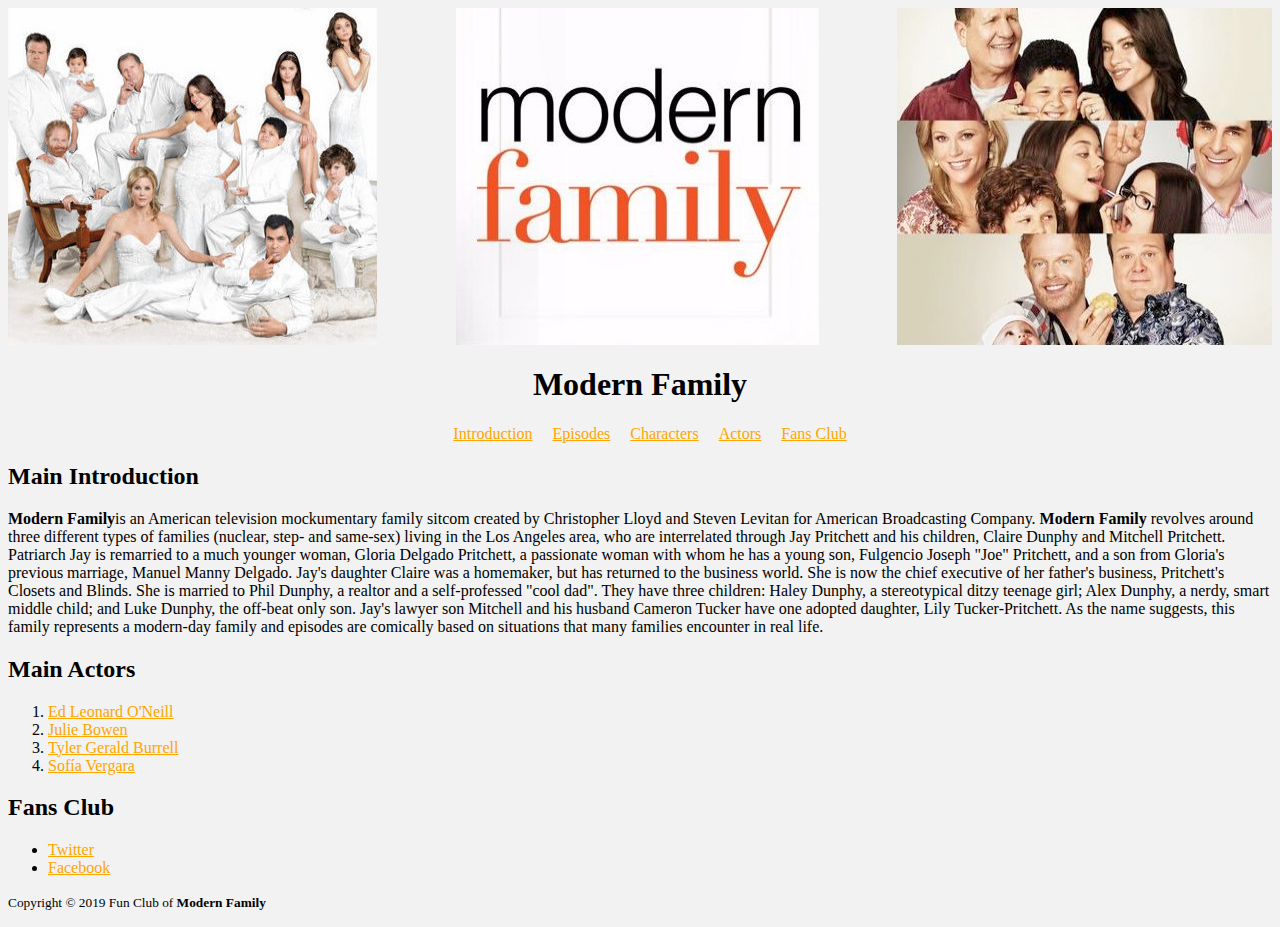
<file: index.html>
<!DOCTYPE html>
<html>

<head>
    <title>Fan Club of Modern Family</title>
    <link rel="stylesheet" type="text/css" href="./css/index.css">


</head>

<body>

    <div class="images">
        <div class="image">
            <img src="images/image1.jpg" title="Modern Family1">
        </div>
        <div class="image">
            <img src="images/image2.jpeg" title="Modern Family2">
        </div>
        <div class="image">
            <img src="images/image3.jpg" title="Modern Family3">
        </div>
    </div>


    <h1>Modern Family</h1>


    <div class="links">
        <div class="link"><a href="#Introduction">Introduction</a></div>
        <div class="link"><a href="Episodes.html">Episodes</a></div>
        <div class="link"><a href="Characters.html">Characters</a></div>
        <div class="link"><a href="ActorBios.html">Actors</a></div>
        <div class="link"><a href="#Fans">Fans Club</a></div>
    </div>


    <div id="Introduction">
        <a name="Introduction"></a>
        <h2>Main Introduction</h2>
        <p>
            <strong>Modern Family</strong>is an American television mockumentary family sitcom created by Christopher
            Lloyd and Steven Levitan for American Broadcasting Company. <strong>Modern Family</strong> revolves around
            three different types of families (nuclear, step- and same-sex) living in the Los Angeles area, who are
            interrelated through Jay Pritchett and his children, Claire Dunphy and Mitchell Pritchett.
            Patriarch Jay is remarried to a much younger woman, Gloria Delgado Pritchett, a passionate
            woman with whom he has a young son, Fulgencio Joseph "Joe" Pritchett, and a son from Gloria's previous
            marriage, Manuel Manny Delgado.

            Jay's daughter Claire was a homemaker, but has returned to the business world. She is now the chief
            executive of her father's business, Pritchett's Closets and Blinds. She is married to Phil Dunphy, a realtor
            and a self-professed "cool dad". They have three children: Haley Dunphy, a stereotypical ditzy teenage girl;
            Alex Dunphy, a nerdy, smart middle child; and Luke Dunphy, the off-beat only son.

            Jay's lawyer son Mitchell and his husband Cameron Tucker have one adopted daughter, Lily Tucker-Pritchett.
            As the name suggests, this family represents a modern-day family and episodes are comically based on
            situations that many families encounter in real life.
        </p>
    </div>

    <div id="Actors"></div>
    <h2>Main Actors</h2>
    <ol type="1">
        <li><a href="ActorBios.html">Ed Leonard O'Neill</a></li>
        <li><a href="ActorBios.html">Julie Bowen</a></li>
        <li><a href="ActorBios.html">Tyler Gerald Burrell</a></li>
        <li><a href="ActorBios.html">Sofía Vergara</a></li>
    </ol>
    </div>

    <div id="socialmedia"></div>
    <h2>Fans Club</h2>
    <a name="Fans"></a>
    <ul>
        <li><a href="https://twitter.com/ModernFam?ref_src=twsrc%5Egoogle%7Ctwcamp%5Eserp%7Ctwgr%5Eauthor">Twitter</a>
        </li>
        <li><a href="https://www.facebook.com/ModernFamily/">Facebook</a></li>
    </ul>
    </div>

    <p><small>Copyright &copy; 2019 Fun Club of <strong>Modern Family</strong></small></p>
</body>

</html>
</file>
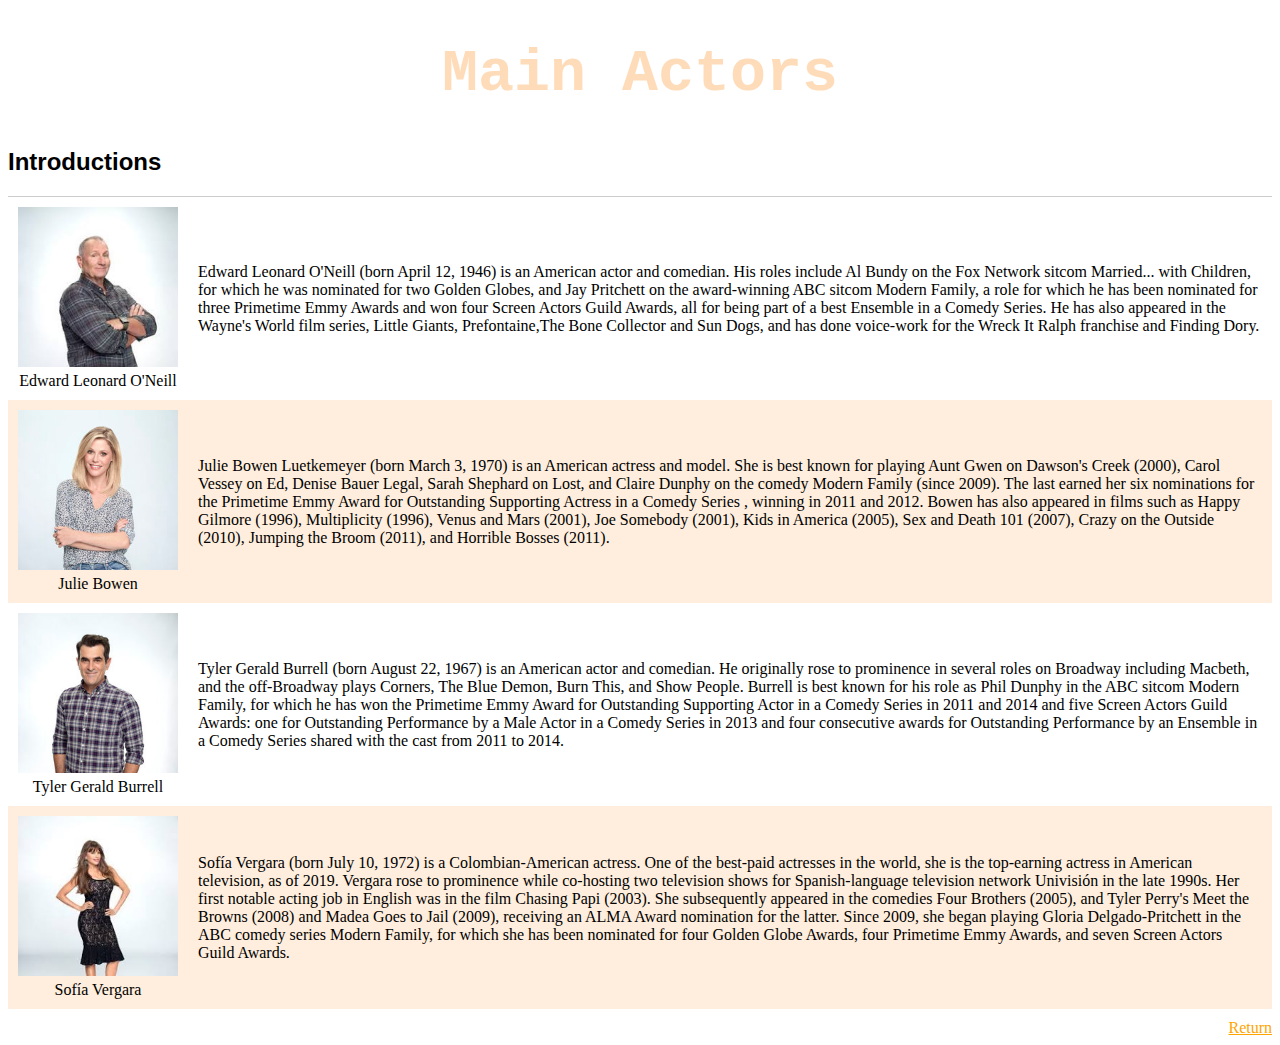
<file: ActorBios.html>
<!DOCTYPE html>
<html>

<head>
    <title>Actors Bios of Modern Family</title>
    <link rel="stylesheet" type="text/css" href="./css/ActorBios.css">
</head>

<body>

    <h1>Main Actors</h1>
    <h2>Introductions</h2>
    <div class="Actors">
        <div class="Actor">
            <div class="Actor-info">
                <div class="Actor-avatar">
                    <img src="images/image5.jpeg" title="O'Neill">
                </div>
                <div class="Actor-name">Edward Leonard O'Neill</div>
            </div>
            <div class="Actor-description">Edward Leonard O'Neill (born April 12, 1946) is an American actor and
                comedian. His roles include Al Bundy on the Fox Network sitcom Married... with Children, for which he
                was nominated for two Golden Globes, and Jay Pritchett on the award-winning ABC sitcom Modern Family, a
                role for which he has been nominated for three Primetime Emmy Awards and won four Screen Actors Guild
                Awards, all for being part of a best Ensemble in a Comedy Series. He has also appeared in the Wayne's
                World film series, Little Giants, Prefontaine,The Bone Collector and Sun Dogs, and has done voice-work
                for the Wreck It Ralph franchise and Finding Dory.</div>
        </div>

        <div class="Actor">
            <div class="Actor-info">
                <div class="Actor-avatar">
                    <img src="images/image10.jpg" title="Julie Bowen">
                </div>
                <div class="Actor-name">Julie Bowen</div>
            </div>
            <div class="Actor-description">Julie Bowen Luetkemeyer (born March 3, 1970) is an American actress and
                model. She is best known for playing Aunt Gwen on Dawson's Creek (2000), Carol Vessey on Ed, Denise
                Bauer Legal, Sarah Shephard on Lost, and Claire Dunphy on the comedy Modern Family (since 2009). The
                last earned her six nominations for the Primetime Emmy Award for Outstanding Supporting Actress in a
                Comedy Series , winning in 2011 and 2012. Bowen has also appeared in films such as Happy Gilmore (1996),
                Multiplicity (1996), Venus and Mars (2001), Joe Somebody (2001), Kids in America (2005), Sex and Death
                101 (2007), Crazy on the Outside (2010), Jumping the Broom (2011), and Horrible Bosses (2011).</div>
        </div>

        <div class="Actor">
            <div class="Actor-info">
                <div class="Actor-avatar">
                    <img src="images/image9.jpg" title="Phil Dunphy">
                </div>
                <div class="Actor-name">Tyler Gerald Burrell</div>
            </div>
            <div class="Actor-description">Tyler Gerald Burrell (born August 22, 1967) is an American actor and
                comedian. He originally rose to prominence in several roles on Broadway including Macbeth, and the
                off-Broadway plays Corners, The Blue Demon, Burn This, and Show People.
                Burrell is best known for his role as Phil Dunphy in the ABC sitcom Modern Family, for which he has
                won the Primetime Emmy Award for Outstanding Supporting Actor in a Comedy Series in 2011 and 2014
                and five Screen Actors Guild Awards: one for Outstanding Performance by a Male Actor in a Comedy
                Series in 2013 and four consecutive awards for Outstanding Performance by an Ensemble in a Comedy
                Series shared with the cast from 2011 to 2014.</div>
        </div>

        <div class="Actor">
            <div class="Actor-info">
                <div class="Actor-avatar">
                    <img src="images/image6.jpeg" title="Sofía Vergara">
                </div>
                <div class="Actor-name">Sofía Vergara</div>
            </div>
            <div class="Actor-description">Sofía Vergara (born July 10, 1972) is a Colombian-American actress. One of
                the best-paid actresses in the world, she is the top-earning actress in American television, as of 2019.
                Vergara rose to prominence while co-hosting two television shows for Spanish-language television
                network Univisión in the late 1990s. Her first notable acting job in English was in the film Chasing
                Papi (2003). She subsequently appeared in the comedies Four Brothers (2005), and Tyler Perry's Meet
                the Browns (2008) and Madea Goes to Jail (2009), receiving an ALMA Award nomination for the latter.
                Since 2009, she began playing Gloria Delgado-Pritchett in the ABC comedy series Modern Family, for
                which she has been nominated for four Golden Globe Awards, four Primetime Emmy Awards, and seven
                Screen Actors Guild Awards.</div>
        </div>

    </div>
    <div class="goback">
        <a href="./index.html">Return</a>
    </div>



</body>

</html>
</file>
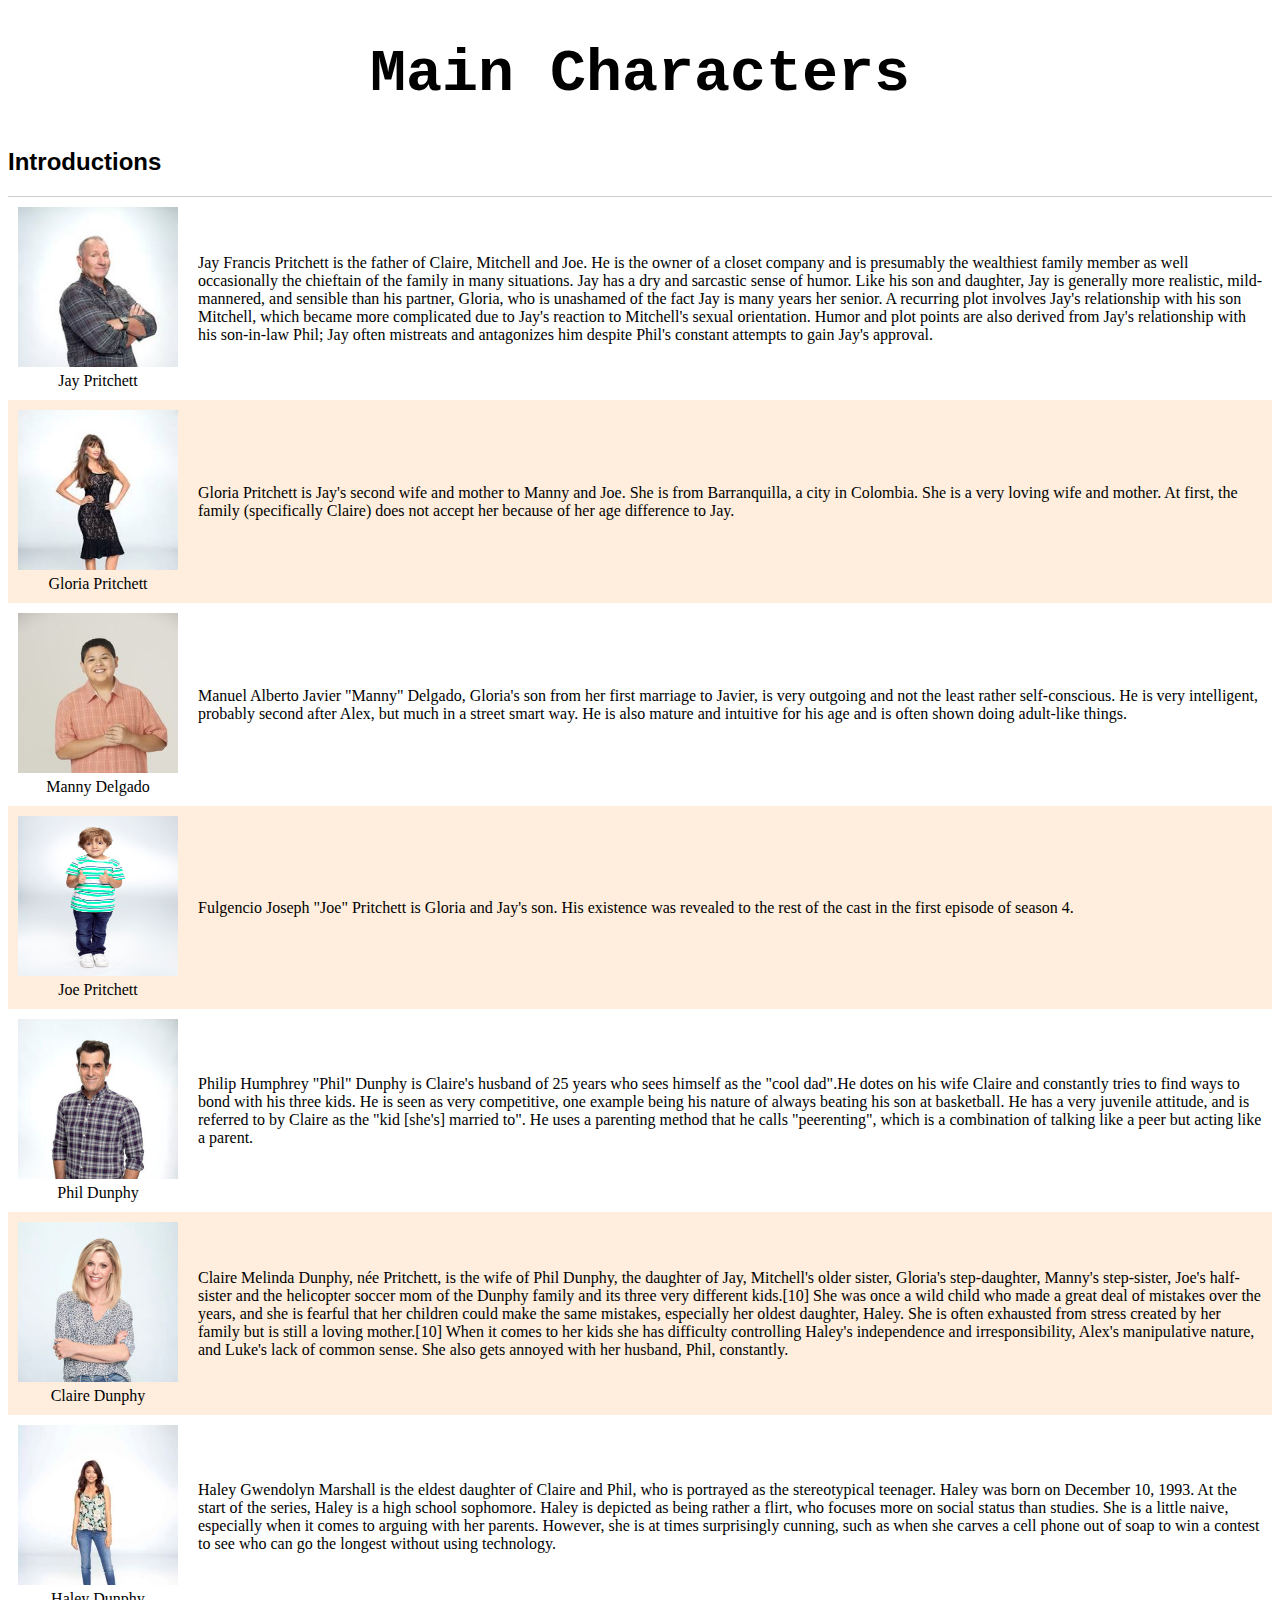
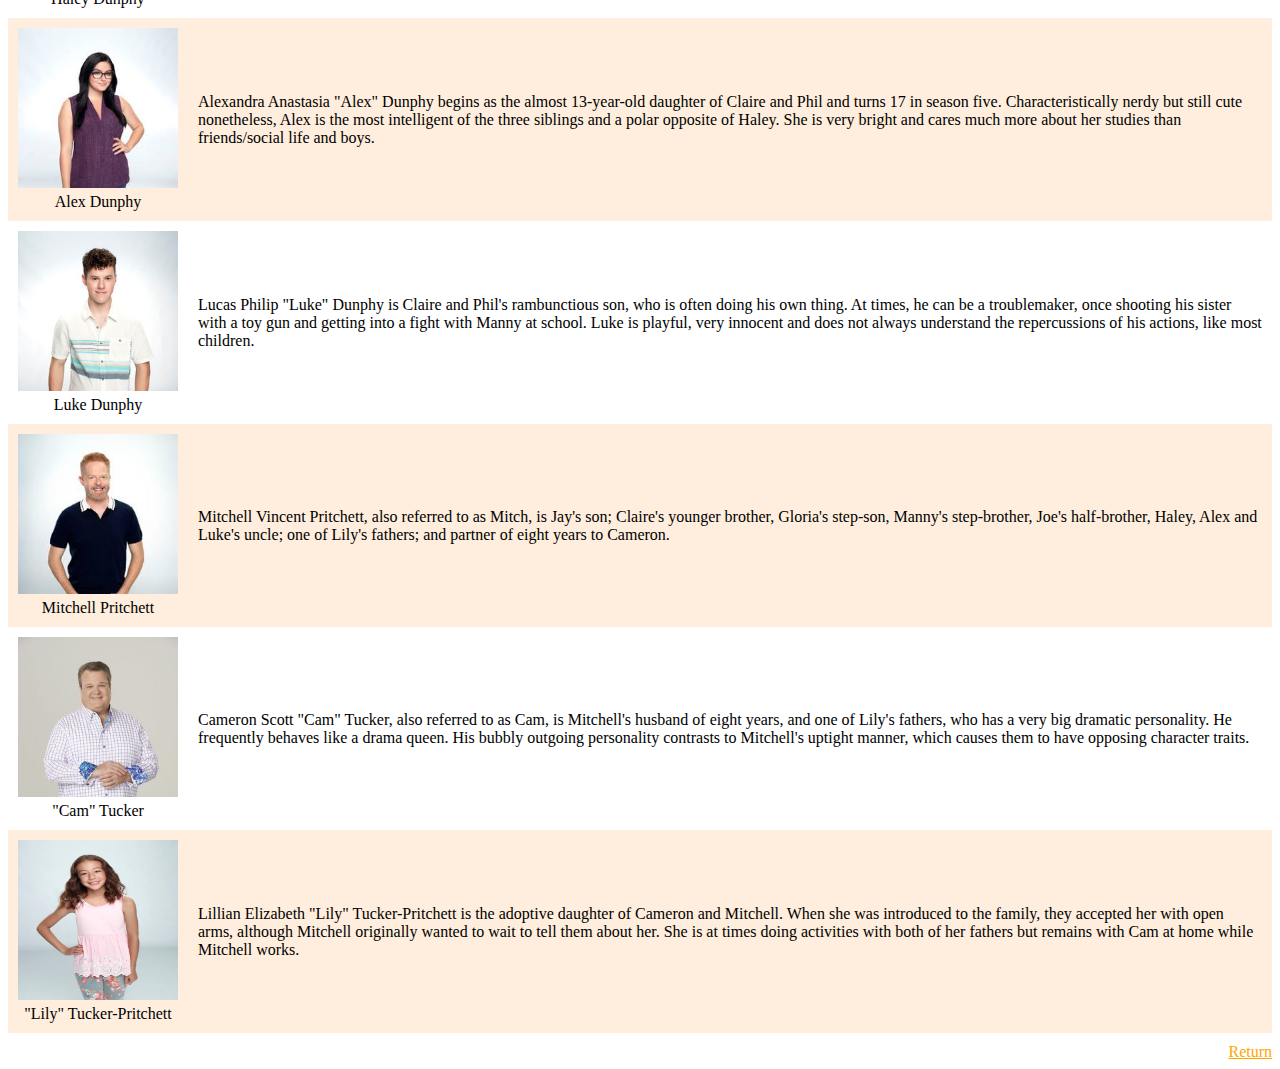
<file: Characters.html>
<!DOCTYPE html>
<html>

<head>
    <title>Main Characters of Modern Family</title>
    <link rel="stylesheet" type="text/css" href="./css/Characters.css">
</head>

<body>
    <h1>Main Characters</h1>
    <h2>Introductions</h2>
    <div class="characters">

        <div class="character">
            <div class="character-info">
                <div class="character-avatar">
                    <img src="images/image5.jpeg" title="Jay Pritchett">
                </div>
                <div class="character-name">Jay Pritchett</div>
            </div>
            <div class="character-description">Jay Francis Pritchett is the father of Claire, Mitchell and Joe. He is
                the owner of a closet company and is presumably the wealthiest family member as well occasionally the
                chieftain of the family in many situations. Jay has a dry and sarcastic sense of humor. Like his son and
                daughter, Jay is generally more realistic, mild-mannered, and sensible than his partner, Gloria, who is
                unashamed of the fact Jay is many years her senior. A recurring plot involves Jay's relationship with
                his son Mitchell, which became more complicated due to Jay's reaction to Mitchell's sexual orientation.
                Humor and plot points are also derived from Jay's relationship with his son-in-law Phil; Jay often
                mistreats and antagonizes him despite Phil's constant attempts to gain Jay's approval.</div>
        </div>

        <div class="character">
            <div class="character-info">
                <div class="character-avatar">
                    <img src="images/image6.jpeg" title="Gloria">
                </div>
                <div class="character-name">Gloria Pritchett</div>
            </div>
            <div class="character-description">Gloria Pritchett is Jay's second wife and mother to Manny and Joe. She is
                from Barranquilla, a city in Colombia. She is a very loving wife and mother. At first, the family
                (specifically Claire) does not accept her because of her age difference to Jay.</div>
        </div>


        <div class="character">
            <div class="character-info">
                <div class="character-avatar">
                    <img src="images/image7.jpg" title="Manny">
                </div>
                <div class="character-name">Manny Delgado</div>
            </div>
            <div class="character-description">Manuel Alberto Javier "Manny" Delgado, Gloria's son from her first
                marriage to Javier, is very outgoing and not the least rather self-conscious. He is very intelligent,
                probably second after Alex, but much in a street smart way. He is also mature and intuitive for his age
                and is often shown doing adult-like things.</div>
        </div>

        <div class="character">
            <div class="character-info">
                <div class="character-avatar">
                    <img src="images/image8.jpg" title="Joe">
                </div>
                <div class="character-name">Joe Pritchett</div>
            </div>
            <div class="character-description">Fulgencio Joseph "Joe" Pritchett is Gloria and Jay's
                son. His existence was revealed to the rest of the cast in the first episode of season 4.</div>
        </div>

        <div class="character">
            <div class="character-info">
                <div class="character-avatar">
                    <img src="images/image9.jpg" title="Phil">
                </div>
                <div class="character-name">Phil Dunphy</div>
            </div>
            <div class="character-description">Philip Humphrey "Phil" Dunphy is Claire's husband of 25 years who sees
                himself as the "cool dad".He dotes on his wife Claire and constantly tries to find ways to bond with his
                three kids. He is seen as very competitive, one example being his nature of always beating his son at
                basketball. He has a very juvenile attitude, and is referred to by Claire as the "kid [she's] married
                to". He uses a parenting method that he calls "peerenting", which is a combination of talking like a
                peer but acting like a parent.</div>
        </div>

        <div class="character">
            <div class="character-info">
                <div class="character-avatar">
                    <img src="images/image10.jpg" title="Claire">
                </div>
                <div class="character-name">Claire Dunphy</div>
            </div>
            <div class="character-description">Claire Melinda Dunphy, née Pritchett, is the wife of Phil
                Dunphy, the daughter of Jay, Mitchell's older sister, Gloria's step-daughter, Manny's step-sister, Joe's
                half-sister and the helicopter soccer mom of the Dunphy family and its three very different kids.[10]
                She was once a wild child who made a great deal of mistakes over the years, and she is fearful that her
                children could make the same mistakes, especially her oldest daughter, Haley. She is often exhausted
                from stress created by her family but is still a loving mother.[10] When it comes to her kids she has
                difficulty controlling Haley's independence and irresponsibility, Alex's manipulative nature, and Luke's
                lack of common sense. She also gets annoyed with her husband, Phil, constantly.</div>
        </div>

        <div class="character">
            <div class="character-info">
                <div class="character-avatar">
                    <img src="images/image11.jpg" title="Haley">
                </div>
                <div class="character-name">Haley Dunphy</div>
            </div>
            <div class="character-description">
                Haley Gwendolyn Marshall is the eldest daughter of Claire and Phil, who is
                portrayed as the stereotypical teenager. Haley was born on December 10, 1993. At the start of the
                series, Haley is a high school sophomore. Haley is depicted as being rather a flirt, who focuses more on
                social status than studies. She is a little naive, especially when it comes to arguing with her parents.
                However, she is at times surprisingly cunning, such as when she carves a cell phone out of soap to win a
                contest to see who can go the longest without using technology.
            </div>


        </div>

        <div class="character">
            <div class="character-info">
                <div class="character-avatar">
                    <img src="images/image12.jpeg" title="Alex">
                </div>
                <div class="character-name">Alex Dunphy</div>
            </div>
            <div class="character-description">
                Alexandra Anastasia "Alex" Dunphy begins as the almost 13-year-old daughter of Claire and Phil and
                turns
                17 in season five. Characteristically nerdy but still cute nonetheless, Alex is the most intelligent
                of
                the three siblings and a polar opposite of Haley. She is very bright and cares much more about her
                studies than friends/social life and boys.
            </div>

        </div>

        <div class="character">
            <div class="character-info">
                <div class="character-avatar">
                    <img src="images/image13.jpg" title="Luke">
                </div>
                <div class="character-name">Luke Dunphy</div>
            </div>
            <div class="character-description">
                Lucas Philip "Luke" Dunphy is Claire and Phil's rambunctious son, who is often doing his own
                thing. At times, he can be a troublemaker, once shooting his sister with a toy gun and getting
                into a fight with Manny at school. Luke is playful, very innocent and does not always understand
                the repercussions of his actions, like most children.
            </div>
        </div>


        <div class="character">
            <div class="character-info">
                <div class="character-avatar">
                    <img src="images/image14.jpeg" title="Mitchell">
                </div>
                <div class="character-name">Mitchell Pritchett</div>
            </div>
            <div class="character-description">
                Mitchell Vincent Pritchett, also referred to as Mitch, is Jay's son; Claire's younger brother,
                Gloria's step-son, Manny's step-brother, Joe's half-brother, Haley, Alex and Luke's uncle; one of Lily's
                fathers; and partner of eight years to Cameron.
            </div>
        </div>

        <div class="character">
            <div class="character-info">
                <div class="character-avatar">
                    <img src="images/image15.jpg" title="Cameron">
                </div>
                <div class="character-name">"Cam" Tucker</div>
            </div>
            <div class="character-description">
                Cameron Scott "Cam" Tucker, also referred to as Cam, is Mitchell's husband of eight years, and one of
                Lily's fathers, who has a very big dramatic personality. He frequently behaves like a drama queen. His
                bubbly outgoing personality contrasts to Mitchell's uptight manner, which causes them to have opposing
                character traits.
            </div>
        </div>

        <div class="character">
            <div class="character-info">
                <div class="character-avatar">
                    <img src="images/image16.jpg" title="Lily">
                </div>
                <div class="character-name">"Lily" Tucker-Pritchett</div>
            </div>
            <div class="character-description">
                Lillian Elizabeth "Lily" Tucker-Pritchett is the adoptive daughter of Cameron and Mitchell. When she was
                introduced to the family, they accepted her with open arms, although Mitchell originally wanted to wait
                to tell them about her. She is at times doing activities with both of her fathers but remains with Cam
                at home while Mitchell works.
            </div>
        </div>



    </div>

    <div class="goback">
        <a href="./index.html">Return</a>
    </div>
</body>

</html>
</file>
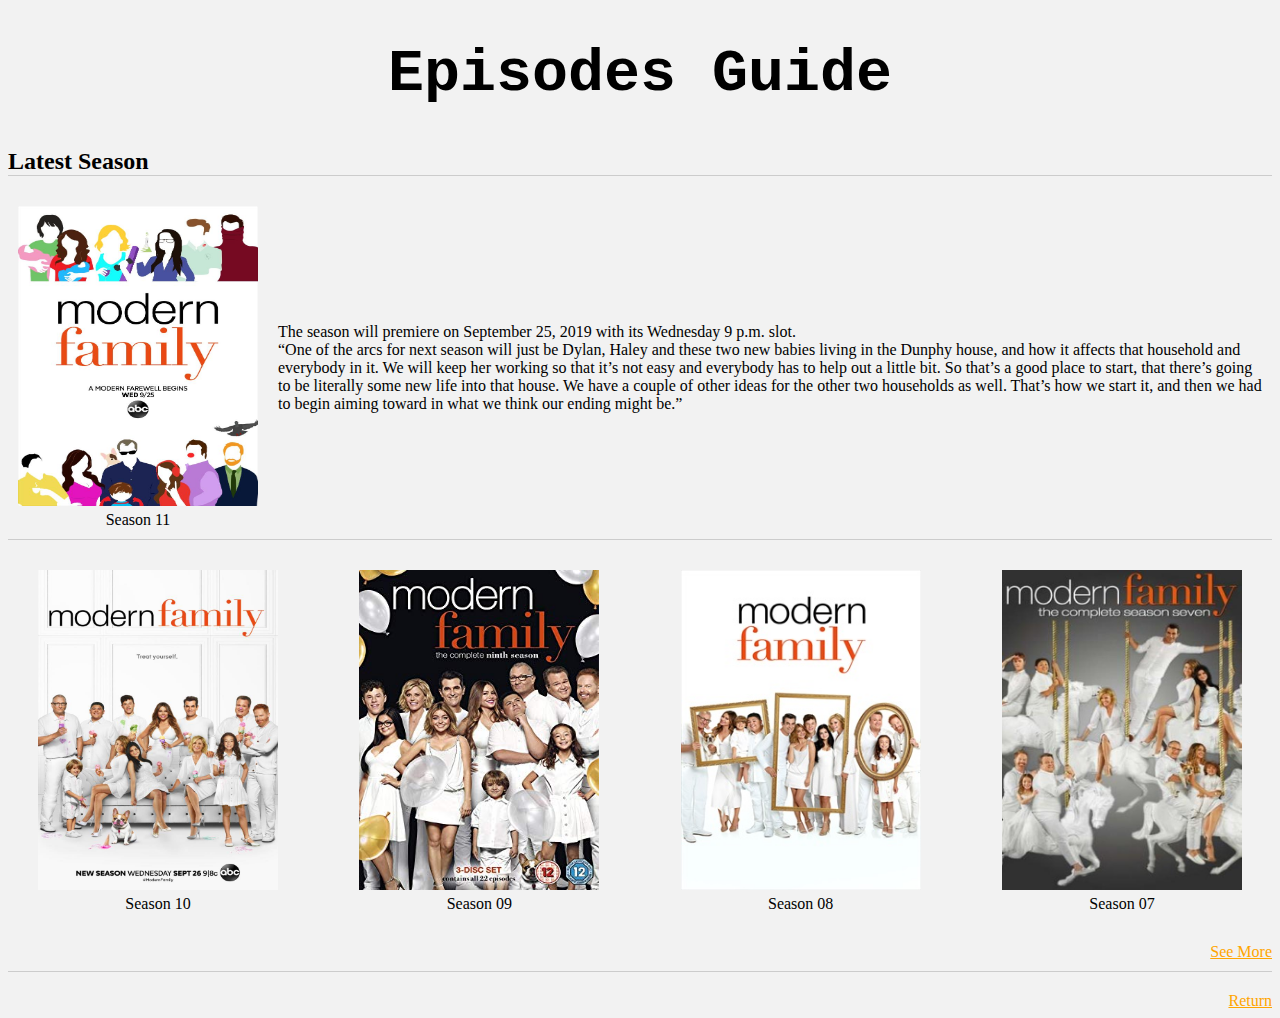
<file: Episodes.html>
<!DOCTYPE html>
<html>

<head>
    <title>Episodes</title>
    <link rel="stylesheet" type="text/css" href="./css/Episodes.css">
</head>

<body>
    <h1>Episodes Guide</h1>
    <h2>Latest Season</h2>


    <div class="S11">
        <div class="S11-info">
            <div class="poster">
                <img src="images/image4.jpg" title="Season 11">
            </div>
            <div class="S11-title">Season 11</div>
        </div>
        <div class="description">The season will premiere on September 25, 2019 with its Wednesday 9 p.m. slot.
            <br>“One of the arcs for next season will just be Dylan, Haley and these two new babies living in the Dunphy
            house, and how it affects that household and everybody in it. We will keep her working so that it’s not easy
            and everybody has to help out a little bit. So that’s a good place to start, that there’s going to be
            literally some new life into that house. We have a couple of other ideas for the other two households as
            well. That’s how we start it, and then we had to begin aiming toward in what we think our ending might be.”
        </div>
    </div>

    <div class="posters">
        <div class="poster-info">
            <div class="pics">
                <img src="images/image17.jpg" title="season 10">
            </div>
            <div class="poster-title">Season 10</div>
        </div>

        <div class="poster-info">
            <div class="pics">
                <img src="images/image18.jpg" title="season 09">
            </div>
            <div class="poster-title">Season 09</div>
        </div>

        <div class="poster-info">
            <div class="pics">
                <img src="images/image19.jpeg" title="season 08">
            </div>
            <div class="poster-title">Season 08</div>
        </div>

        <div class="poster-info">
            <div class="pics">
                <img src="images/image20.jpg" title="season 07">
            </div>
            <div class="poster-title">Season 07</div>
        </div>

    </div>

    <div class="More">
        <a href="https://www.citytv.com/toronto/shows/modern-family/">See More</a>
    </div>


    <div class="goback">
        <a href="./index.html">Return</a>
    </div>
</body>

</html>
</file>
<file: css/index.css>
body{
     background:#f2f2f2;

}
h1{
    font-family: 'Times New Roman', Times, serif;
    text-align: center;
}

.links{
    display: flex;
    justify-content: center;

}
.link{
    padding-left: 20px;
}




.images{
    display: flex;
    justify-content:space-between;

}
image{
    width: 330px;
    height: 370px;
}


.image img{
    width: 100%;
    height: 100%;

}

a:link {
  color: orange;
}

a:visited {
  color: green;
}

a:active {
  color: lime;
}

a:hover {
  color: red;
}
</file>
<file: css/ActorBios.css>
h1{
    text-align: center;
    font-family: 'Courier New', Courier, monospace;
    font-size: 60px;
    color:#FFDCB9;
}
h2{
    font-family: 'Lucida Sans', 'Lucida Sans Regular', 'Lucida Grande', 'Lucida Sans Unicode', Geneva, Verdana, sans-serif;

}

.Actor{
    display: flex;
    align-items:center;
    padding: 10px;


}

.Actor:nth-child(2n){
    background-color: #FFEEDD;

}

.Actor:first-child{
    border-top: 1px solid #ccc;
}

.Actor-info{
    width: 160px;
}

.Actor-description{
    flex-grow: 1;
    margin-left: 20px;
}

.Actor-avatar{
    width: 160px;
    height: 160px;
}

.Actor-avatar img{
    display: block;
    width: 100%;
    height: 100%;
}

.Actor-name{
    width: 100%;
    text-align: center;
    margin-top: 5px;

}

.goback{
    padding-top: 10px;
    text-align: right;

}

a:link {
  color: orange;
}

a:visited {
  color: green;
}

a:active {
  color: lime;
}

a:hover {
  color: red;
}
</file>
<file: css/Characters.css>
h1{
    text-align: center;
    font-family: 'Courier New', Courier, monospace;
    font-size: 60px;

}
h2{
    font-family: 'Lucida Sans', 'Lucida Sans Regular', 'Lucida Grande', 'Lucida Sans Unicode', Geneva, Verdana, sans-serif;

}

.character{
    display: flex;
    align-items:center;
    padding: 10px;

}

.character:nth-child(2n){
    background-color: #FFEEDD;

}

.character:first-child{
    border-top: 1px solid #ccc;
}

.character-info{
    width: 160px;
}

.character-description{
    flex-grow: 1;
    margin-left: 20px;
}

.character-avatar{
    width: 160px;
    height: 160px;
}

.character-avatar img{
    display: block;
    width: 100%;
    height: 100%;
}

.character-name{
    width: 100%;
    text-align: center;
    margin-top: 5px;

}

.goback{
    padding-top: 10px;
    text-align: right;

}

a:link {
  color: orange;
}

a:visited {
  color: green;
}

a:active {
  color: lime;
}

a:hover {
  color: red;
}
</file>
<file: css/Episodes.css>
body{
     background:#f2f2f2;

}

h1{
    text-align: center;
    font-family: 'Courier New', Courier, monospace;
    font-size: 60px;

}
h2{
    border-bottom: 1px solid #ccc;

}
.S11-title{
    width: 100%;
    text-align: center;
    margin-top: 5px;

}
.S11{
    display: flex;
    align-items:center;
    padding: 10px;
    border-bottom: 1px solid #ccc;

}

.S11-info{
    width: 250px;

}

.poster{
    width: 240px;
    height: 300px;

}
.poster img{
    width:100%;
    height:100%;

}

.description{
    flex-grow: 1;
    margin-left: 20px;

}
.posters{
    padding: 30px;
    display: flex;
    justify-content:space-between;

}
.pics{
    width: 240px;
    height: 320px;
    

}

.pics img{
    width: 100%;
    height: 100%;

}
.poster-title{
    width: 100%;
    text-align: center;
    margin-top: 5px;

}
.More{
    text-align: right;
    border-bottom: 1px solid #ccc;
    padding-bottom: 10px;

}
.goback{
    padding-top: 20px;
    text-align: right;
}

a:link {
  color: orange;
}

a:visited {
  color: green;
}

a:active {
  color: lime;
}

a:hover {
  color: red;
}
</file>
